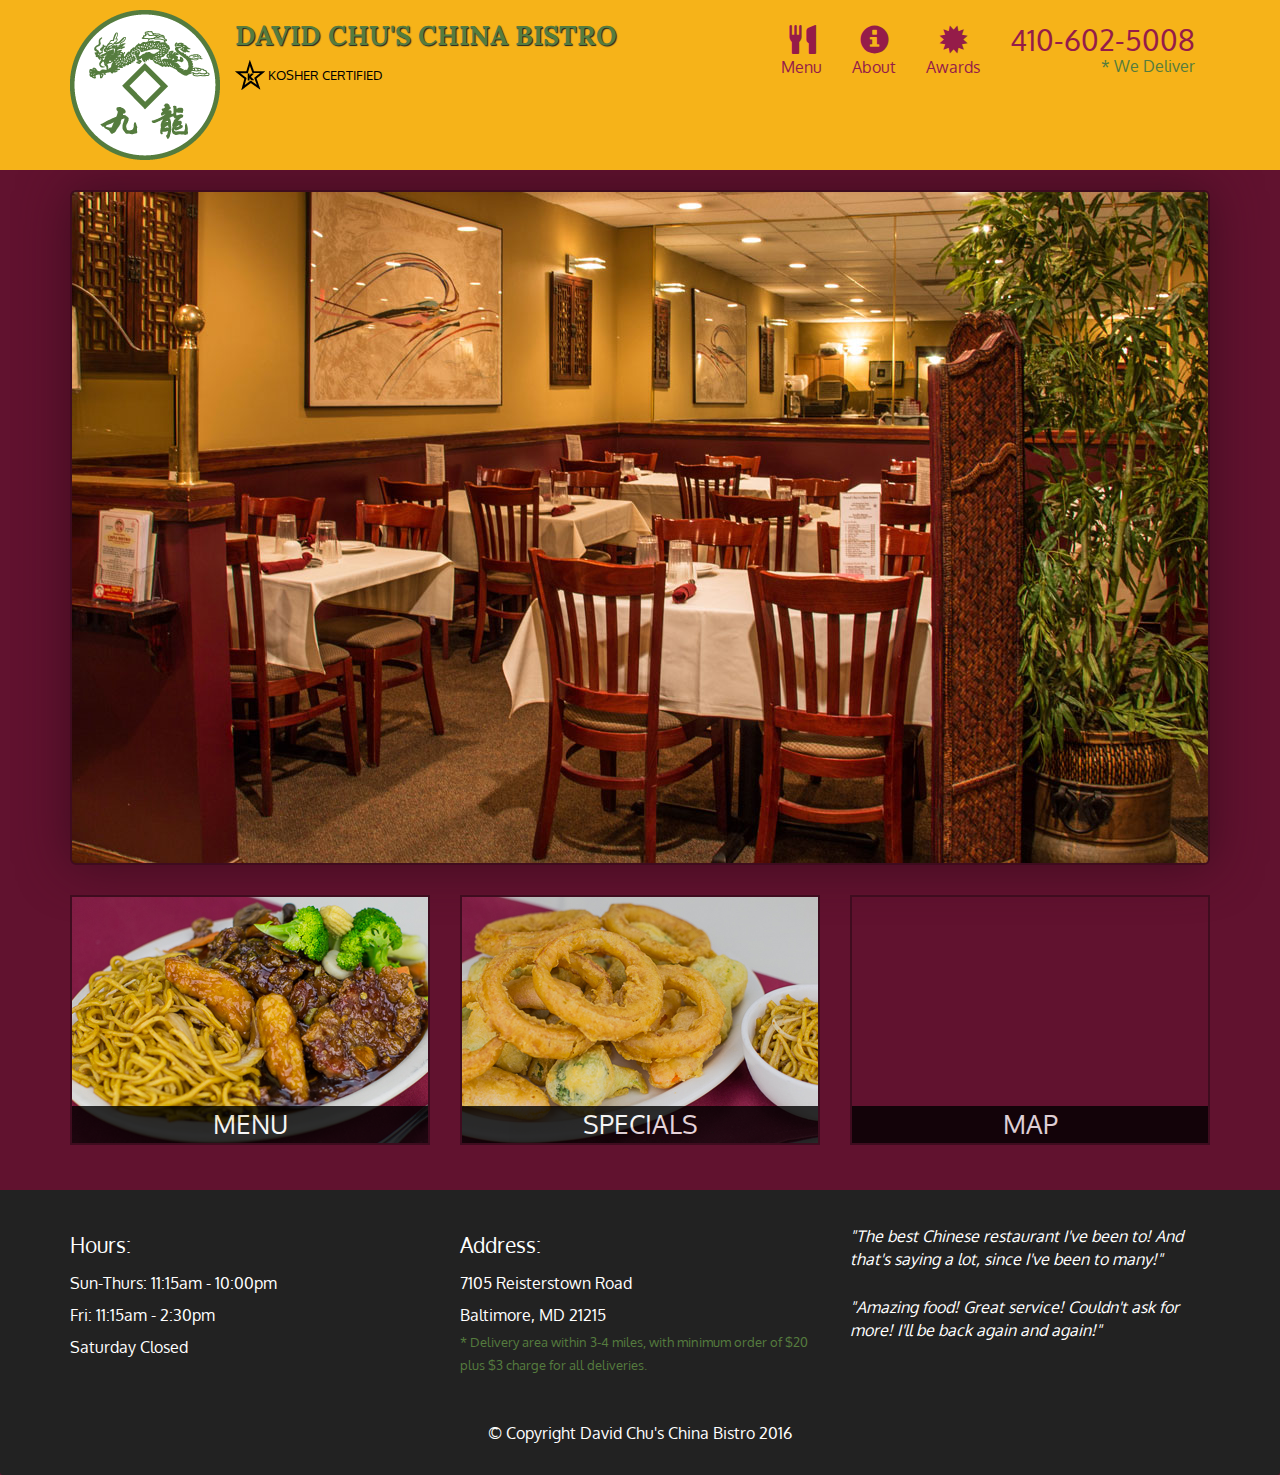
<file: David Chu's China Bistro/index.html>
<!doctype html>
<html lang="pt-br">
  <head>
    <meta charset="utf-8">
    <meta http-equiv="X-UA-Compatible" content="IE=edge">
    <meta name="viewport" content="width=device-width, initial-scale=1">
    <title>David Chu's China Bistro</title>
    <link rel="stylesheet" href="css/bootstrap.min.css">
    <link rel="stylesheet" href="css/styles.css">
    <link href='https://fonts.googleapis.com/css?family=Oxygen:400,300,700' rel='stylesheet' type='text/css'>
    <link href='https://fonts.googleapis.com/css?family=Lora' rel='stylesheet' type='text/css'>
  </head>
<body>
  <header>
    <nav id="header-nav" class="navbar navbar-default">

      <!-- Definido como container, ou seja, sem a margem do conteudo do nav-->
      <div class="container">

        
        <div class="navbar-header">
          <a href="index.html" class="pull-left visible-md visible-lg">
            <div id="logo-img"></div>
          </a>

          <!--Inserindo o certificado de comida Kosher -->
          <div class="navbar-brand">
            <a href="index.html"><h1>David Chu's China Bistro</h1></a>
            <p>
              <img src="images/star-k-logo.png" alt="Kosher certification">
              <span>Kosher Certified</span>
            </p>
          </div>

          <!--Parte de inserção do botão de menu-->
          <button id="navbarToggle" type="button" class="navbar-toggle collapsed" data-toggle="collapse" data-target="#collapsable-nav" aria-expanded="false">
            <span class="sr-only">Toggle navigation</span>
            <span class="icon-bar"></span>
            <span class="icon-bar"></span>
            <span class="icon-bar"></span>
          </button>
        </div>
        
        <div id="collapsable-nav" class="collapse navbar-collapse">

          <!--Lista de cada item do nave, junto com um glyphicon-->
           <ul id="nav-list" class="nav navbar-nav navbar-right">
            <li id="navHomeButton" class="visible-xs active">
              <a href="index.html">
                <span class="glyphicon glyphicon-home"></span> Home</a>
            </li>
            <li id="navMenuButton">
              <a href="#" onclick="$dc.loadMenuCategories();">
                <span class="glyphicon glyphicon-cutlery"></span><br class="hidden-xs"> Menu</a>
            </li>
            <li>
              <a href="#">
                <span class="glyphicon glyphicon-info-sign"></span><br class="hidden-xs"> About</a>
            </li>
            <li>
              <a href="#">
                <span class="glyphicon glyphicon-certificate"></span><br class="hidden-xs"> Awards</a>
            </li>
            <li id="phone" class="hidden-xs">
              <a href="tel:410-602-5008">
                <span>410-602-5008</span></a><div>* We Deliver</div>
            </li>
          </ul><!-- #nav-list -->
        </div><!-- .collapse .navbar-collapse -->
      </div><!-- .container -->
    </nav><!-- #header-nav -->
  </header>

  <!-- ======= Parte do telefone do restaurante ========= -->
  <div id="call-btn" class="visible-xs">
    <a class="btn" href="tel:410-602-5008">
    <span class="glyphicon glyphicon-earphone"></span>
    410-602-5008
    </a>
  </div>
  <div id="xs-deliver" class="text-center visible-xs">* We Deliver</div>

  <!--Aqui é a div onde será adicionado os conteúdos principais da paágina-->
  <!--Estes dividiso em snippets (trechos)-->
  <div id="main-content" class="container"></div>

  <!--Rodapé da página com informações sobr eo restaurante-->
  <footer class="panel-footer">

    <div class="container"> <!--Novamente definido como container-->

      <div class="row"> <!--Definido em linha para dividir os elementos com colunas-->

        <section id="hours" class="col-sm-4"> <!--Horário de funcionamento-->
          <span>Hours:</span><br>
          Sun-Thurs: 11:15am - 10:00pm<br>
          Fri: 11:15am - 2:30pm<br>
          Saturday Closed
          <hr class="visible-xs">
        </section>

        <section id="address" class="col-sm-4"> <!-- Endereço do restaurante -->
          <span>Address:</span><br>
          7105 Reisterstown Road<br>
          Baltimore, MD 21215
          <p>* Delivery area within 3-4 miles, with minimum order of $20 plus $3 charge for all deliveries.</p>
          <hr class="visible-xs">
        </section>

        <!--Testemunhas sobre o restaurante-->
        <section id="testimonials" class="col-sm-4">
          <p>"The best Chinese restaurant I've been to! And that's saying a lot, since I've been to many!"</p>
          <p>"Amazing food! Great service! Couldn't ask for more! I'll be back again and again!"</p>
        </section>
      </div>
      <!--Copyright-->
      <div class="text-center">&copy; Copyright David Chu's China Bistro 2016</div>
    </div>
  </footer>

  <!--Jquery - Puglins do bootstrap -->
  <script src="js/jquery-2.1.4.min.js"></script>
  <!--Necessário adicionar primeiro, pois todo o conteúdo será utilizado pelo restante dos arquivos JS-->
  
  <script src="js/bootstrap.min.js"></script>
  <script src="js/ajax-utils.js"></script>
  <script src="js/script.js"></script>
</body>
</html>
</file>
<file: David Chu's China Bistro/css/styles.css>
body {
  font-size: 16px;
  color: #fff;
  background-color: #61122f;
  font-family: 'Oxygen', sans-serif;
}

/** HEADER **/
#header-nav {
  background-color: #f6b319;
  border-radius: 0;
  border: 0;
}

#logo-img { /*Inserindo a logo do restaurante*/
  background: url('../images/restaurant-logo_large.png') no-repeat;
  width: 150px;
  height: 150px;
  margin: 10px 15px 10px 0;
}

.navbar-brand {
  padding-top: 25px;
}
.navbar-brand h1 { /* Nome do restaurante */
  font-family: 'Lora', serif;
  color: #557c3e;
  font-size: 1.5em;
  text-transform: uppercase;
  font-weight: bold;
  text-shadow: 1px 1px 1px #222;
  margin-top: 0;
  margin-bottom: 0;
  line-height: .75;
}
.navbar-brand a:hover, .navbar-brand a:focus {
  text-decoration: none;
}
.navbar-brand p { /* Certificado do Kosher */
  color: #000;
  text-transform: uppercase;
  font-size: .7em;
  margin-top: 15px;
}
.navbar-brand p span { /* Star-K */
  vertical-align: middle;
}

#nav-list {
  margin-top: 10px;
}
#nav-list a {
  color: #951C49;
  text-align: center;
}
#nav-list a:hover {
  background: #E7E7E7;
}
#nav-list a span {
  font-size: 1.8em;
}

#phone {
  margin-top: 5px;
}
#phone a { /* Numero de telefone */
  text-align: right;
  padding-bottom: 0;
}
#phone div { /* We Deliver */
  color: #557c3e;
  text-align: right;
  padding-right: 15px;
}

.navbar-header button.navbar-toggle, .navbar-header .icon-bar {
  border: 1px solid #61122f;
}
.navbar-header button.navbar-toggle {
  clear: both;
  margin-top: -30px;
}
/* END HEADER */

/* FOOTER */
.panel-footer {
  margin-top: 30px;
  padding-top: 35px;
  padding-bottom: 30px;
  background-color: #222;
  border-top: 0;
}
.panel-footer div.row {
  margin-bottom: 35px;
}
#hours, #address {
  line-height: 2;
}
#hours > span, #address > span {
  font-size: 1.3em;
}
#address p {
  color: #557c3e;
  font-size: .8em;
  line-height: 1.8;
}
#testimonials {
  font-style: italic;
}
#testimonials p:nth-child(2) {
  margin-top: 25px;
}
/* END FOOTER */



/* HOME PAGE */
.container .jumbotron {
  box-shadow: 0 0 50px #3F0C1F;
  border: 2px solid #3F0C1F;
}

#menu-tile, #specials-tile, #map-tile {
  height: 250px;
  width: 100%;
  margin-bottom: 15px;
  position: relative;
  border: 2px solid #3F0C1F;
  overflow: hidden;
}
#menu-tile:hover, #specials-tile:hover, #map-tile:hover {
  box-shadow: 0 1px 5px 1px #cccccc;
}
#menu-tile {
  background: url('../images/menu-tile.jpg') no-repeat;
  background-position: center;
}
#specials-tile {
  background: url('../images/specials-tile.jpg') no-repeat;
  background-position: center;
}
#menu-tile span, #specials-tile span, #map-tile span {
  position: absolute;
  bottom: 0;
  right: 0;
  width: 100%;
  text-align: center;
  font-size: 1.6em;
  text-transform: uppercase;
  background-color: #000;
  color: #fff;
  opacity: .8;
}
/* END HOME PAGE */

/* MENU CATEGORIES PAGE */
.category-tile { 
  position: relative;
  border: 2px solid #3F0C1F;
  overflow: hidden;
  width: 200px;
  height: 200px;
  margin: 0 auto 15px;
}
.category-tile span {
  position: absolute;
  bottom: 0;
  right: 0;
  width: 100%;
  text-align: center;
  font-size: 1.2em;
  text-transform: uppercase;
  background-color: #000;
  color: #fff;
  opacity: .8;
}
.category-tile:hover {
  box-shadow: 0 1px 5px 1px #cccccc;
}

#menu-categories-title + div {
  margin-bottom: 50px;
}
/* END MENU CATEGORIES PAGE */

/* SINGLE CATEGORY PAGE */
.menu-item-tile {
  margin-bottom: 25px;
}
.menu-item-tile hr {
  width: 80%;
}
.menu-item-tile .menu-item-price {
  font-size: 1.1em;
  text-align: right;
  margin-top: -15px;
  margin-right: -15px;
}
.menu-item-tile .menu-item-price span {
  font-size: .6em;
}
.menu-item-photo {
  position: relative;
  border: 2px solid #3F0C1F; 
  overflow: hidden;
  padding: 0;
  margin-right: -15px;
  margin-left: auto;
  margin-bottom: 20px;
  max-width: 250px;
}
.menu-item-photo div {
  position: absolute;
  bottom: 0;
  right: 0;
  width: 80px;
  background-color: #557c3e;
  text-align: center;
}
.menu-item-description {
  padding-right: 30px;
}
h3.menu-item-title {
  margin: 0 0 10px;
}
.menu-item-details {
  font-size: .9em;
  font-style: italic;
}
/* END SINGLE CATEGORY PAGE */


/**********  Apenas em dispositivos Large **********/
@media (min-width: 1200px) {
  .container .jumbotron {
    background: url('../images/jumbotron_1200.jpg') no-repeat;
    height: 675px;
  }
}

/**********  Apenas em dispositivos Medium **********/
@media (min-width: 992px) and (max-width: 1199px) {
  /* Header */
  #logo-img {
    background: url('../images/restaurant-logo_medium.png') no-repeat;
    width: 100px;
    height: 100px;
    margin: 5px 5px 5px 0;
  }
  /* End Header */

  /* Home Page */
  .container .jumbotron {
    background: url('../images/jumbotron_992.jpg') no-repeat;
    height: 558px;
  }
  /* End Home Page */
}

/**********  Apenas em dispositivos Small **********/
@media (min-width: 768px) and (max-width: 991px) {
  /* Home Page */
  .container .jumbotron {
    background: url('../images/jumbotron_768.jpg') no-repeat;
    height: 432px;
  }
  /* End Home Page */
}

/********** Apenas em dispositivos Extra small**********/
@media (max-width: 767px) {
  /* Header */
  .navbar-brand {
    padding-top: 10px;
    height: 80px;
  }
  .navbar-brand h1 { /* Nome do restaurante*/
    padding-top: 10px;
    font-size: 5vw; /* 1vw = 1% da largura da viewport */
  }
  .navbar-brand p { /* Kosher cert */
    font-size: .6em;
    margin-top: 12px;
  }
  .navbar-brand p img { /* Star-K */
    height: 20px;
  }

  #collapsable-nav a { /* Collapse do texto do nav*/
    font-size: 1.2em;
  }
  #collapsable-nav a span { /* Collapsed nav menu glyph */
    font-size: 1em;
    margin-right: 5px;
  }

  #call-btn > a {
    font-size: 1.5em;
    display: block;
    margin: 0 20px;
    padding: 10px;
    border: 2px solid #fff;
    background-color: #f6b319;
    color: #951c49;
  }
  #xs-deliver {
    margin-top: 5px;
    font-size: .7em;
    letter-spacing: .1em;
    text-transform: uppercase;
  }
  /* End Header */

  /* Footer */
  .panel-footer section {
    margin-bottom: 30px;
    text-align: center;
  }
  .panel-footer section:nth-child(3) {
    margin-bottom: 0; /* margem já existe em toda a linha */
  }
  .panel-footer section hr {
    width: 50%;
  }
  /* End Footer */

  /* Home Page */
  .container .jumbotron {
    margin-top: 30px;
    padding: 0;
  }
  #menu-tile, #specials-tile {
    width: 360px;
    margin: 0 auto 15px;
  }

  .menu-item-photo {
    margin-right: auto;
  }
  .menu-item-tile .menu-item-price {
    text-align: center;
  }
  .menu-item-description {
    text-align: center;;
  }
}


/********** Apenas em dipositivos Super extra small :-) (e.g., iPhone 4) **********/
@media (max-width: 479px) {
  /* Header */
  .navbar-brand h1 { /* Restaurant name */
    padding-top: 5px;
    font-size: 6vw;
  }
  /* End Header */
  
  /* Home page */
  #menu-tile, #specials-tile {
    width: 280px;
    margin: 0 auto 15px;
  }

  .col-xxs-12 {
    position: relative;
    min-height: 1px;
    padding-right: 15px;
    padding-left: 15px;
    float: left;
    width: 100%;
  }
}
</file>
